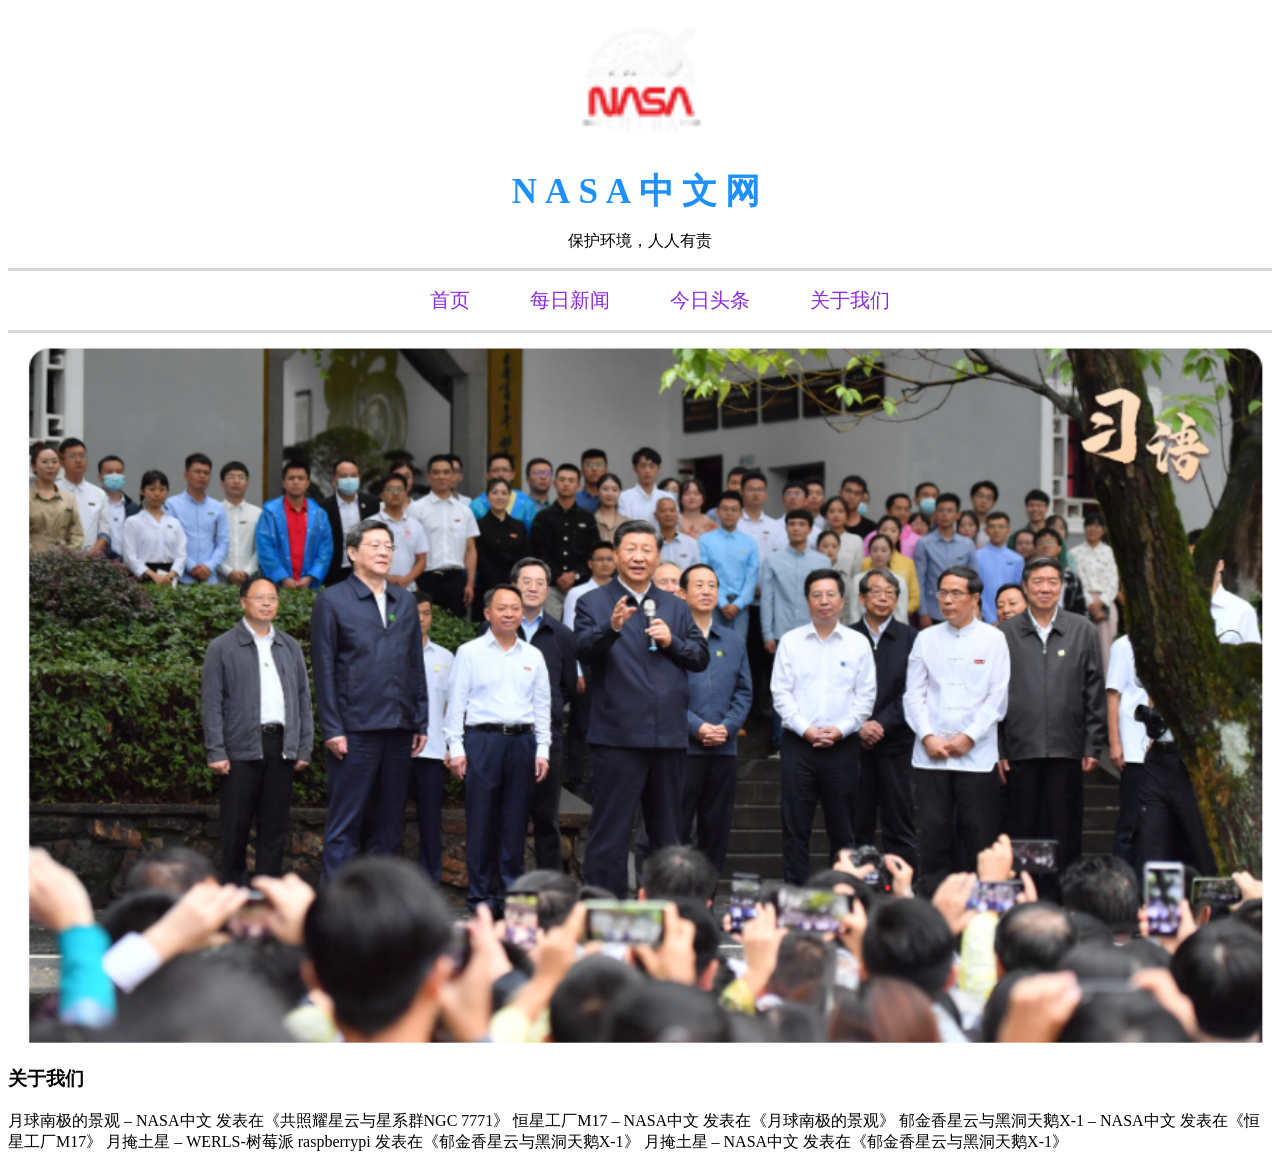
<file: src/main/resources/static/index.html>
<html>
    <head>
        <meta charset="UTF-8">
        <title>NASA中文网</title>
        <link rel="stylesheet" href="css/styles.css">
    </head>
    <body>
        <div class="logo">
            <img src="img/logo_white.png"/>
            <h4>NASA中文网</h4>
            <p>保护环境，人人有责</p>
        </div>


        <div class="nav">
            <ul>
                <li>
                    <a href="https://www.nasachina.cn/">首页</a>
                </li>

                <li>
                    <a href="https://www.nasachina.cn/">每日新闻</a>
                </li>

                <li>
                    <a href="https://www.nasachina.cn/">今日头条</a>
                </li>

                <li>
                    <a href="https://www.nasachina.cn/">关于我们</a>
                </li>
            </ul>
        </div>

        <div class="banner">
            <img src="img/1725167671638.jpg"/>
        </div>


        <div class="about">
            <h3>关于我们</h3>
            <p>月球南极的景观 – NASA中文 发表在《共照耀星云与星系群NGC 7771》
                恒星工厂M17 – NASA中文 发表在《月球南极的景观》
                郁金香星云与黑洞天鹅X-1 – NASA中文 发表在《恒星工厂M17》
                月掩土星 – WERLS-树莓派 raspberrypi 发表在《郁金香星云与黑洞天鹅X-1》
                月掩土星 – NASA中文 发表在《郁金香星云与黑洞天鹅X-1》</p>
        </div>
    </body>
</html>
</file>
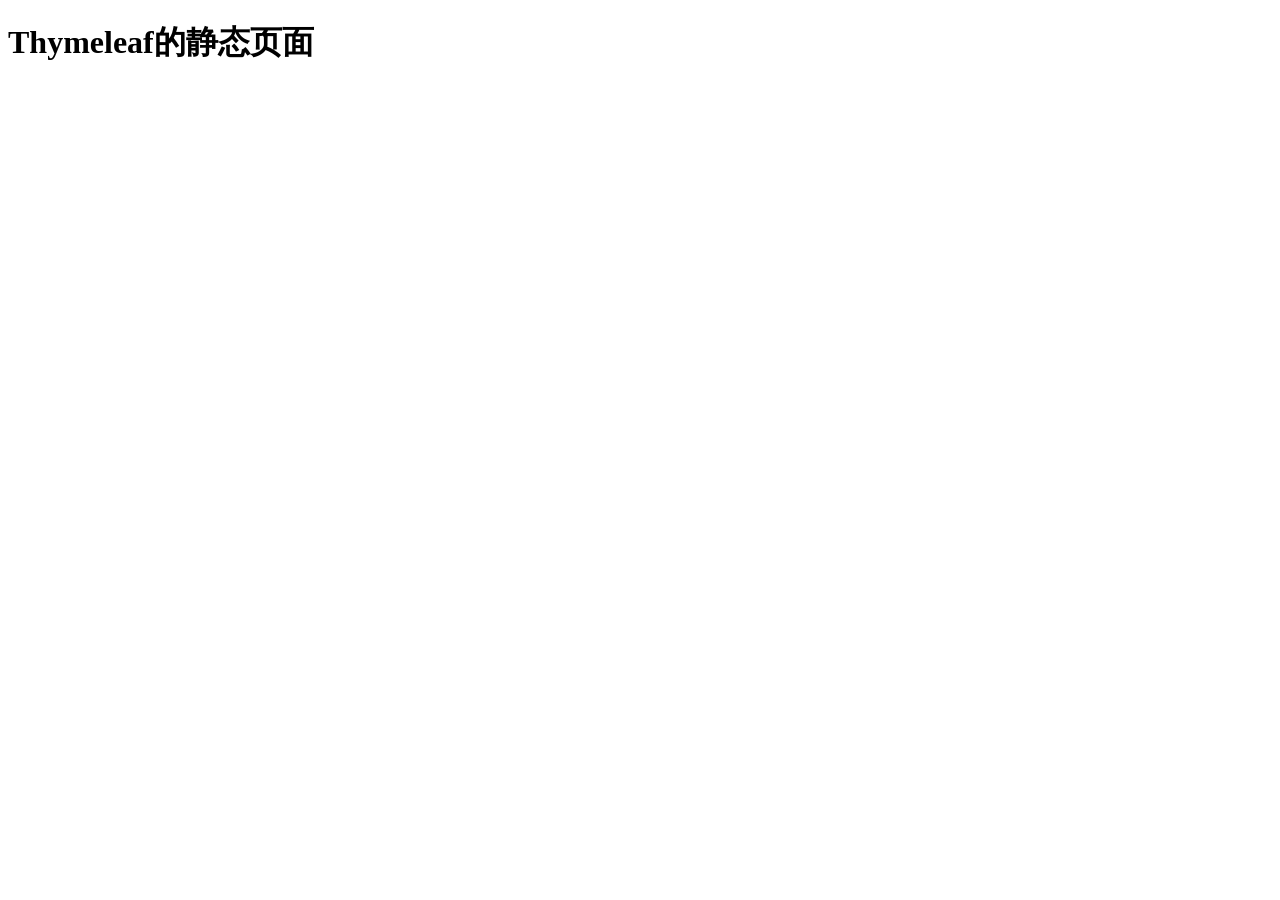
<file: src/main/resources/templates/demo1.html>
<!DOCTYPE html>
<html lang="en" xmlns:th="http://www.thymeleaf.org">
<head>
    <meta charset="UTF-8">
    <title>Title</title>
</head>
<body>
<h1 th:text="HelloThmeleaf">Thymeleaf的静态页面</h1>

</body>
</html>
</file>
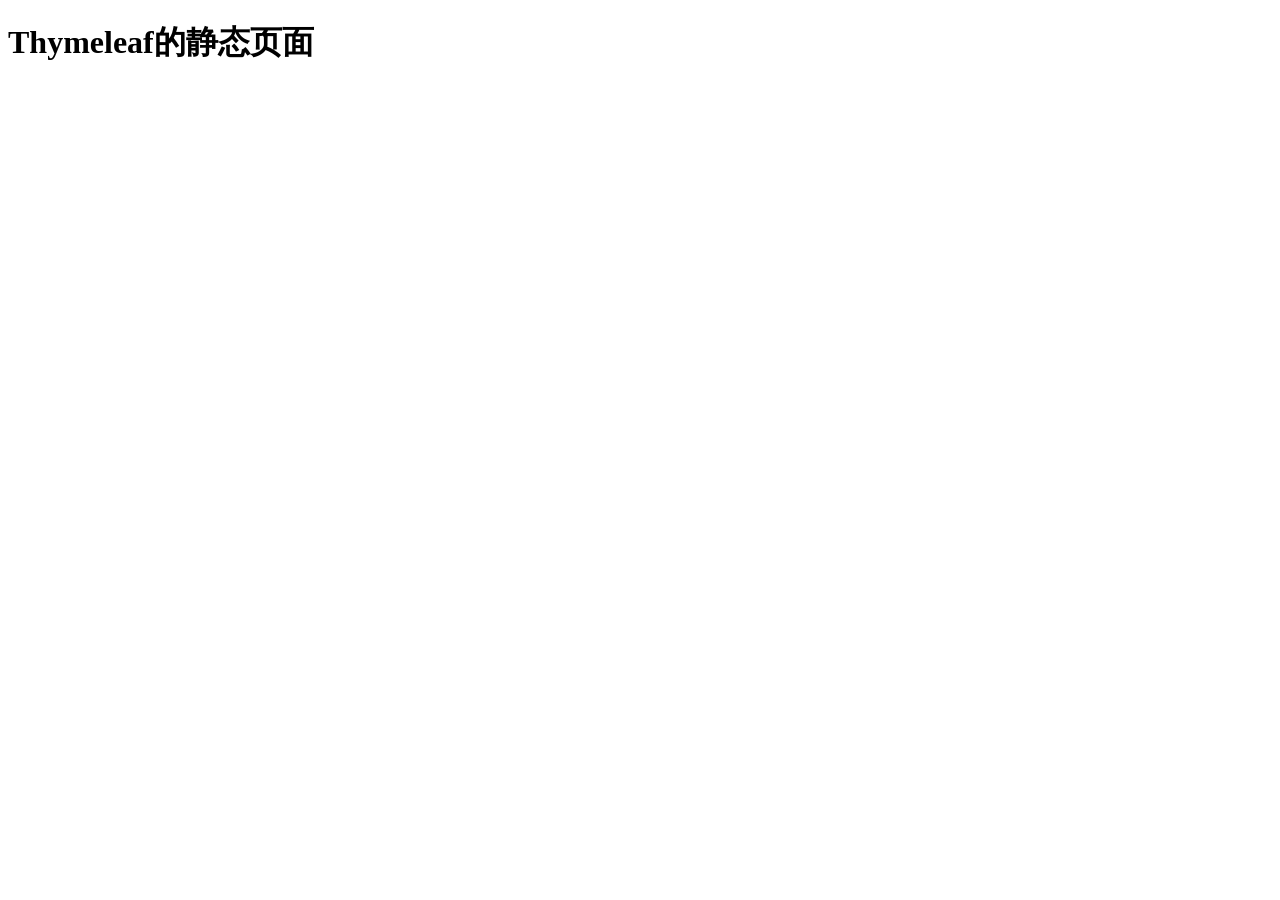
<file: src/main/resources/templates/demo2.html>
<!DOCTYPE html>
<html lang="en" xmlns:th="http://www.thymeleaf.org">
<head>
    <meta charset="UTF-8">
    <title>Title</title>
</head>
<body>
<h1 th:text="${thyme}">Thymeleaf的静态页面</h1>
</body>
</html>
</file>
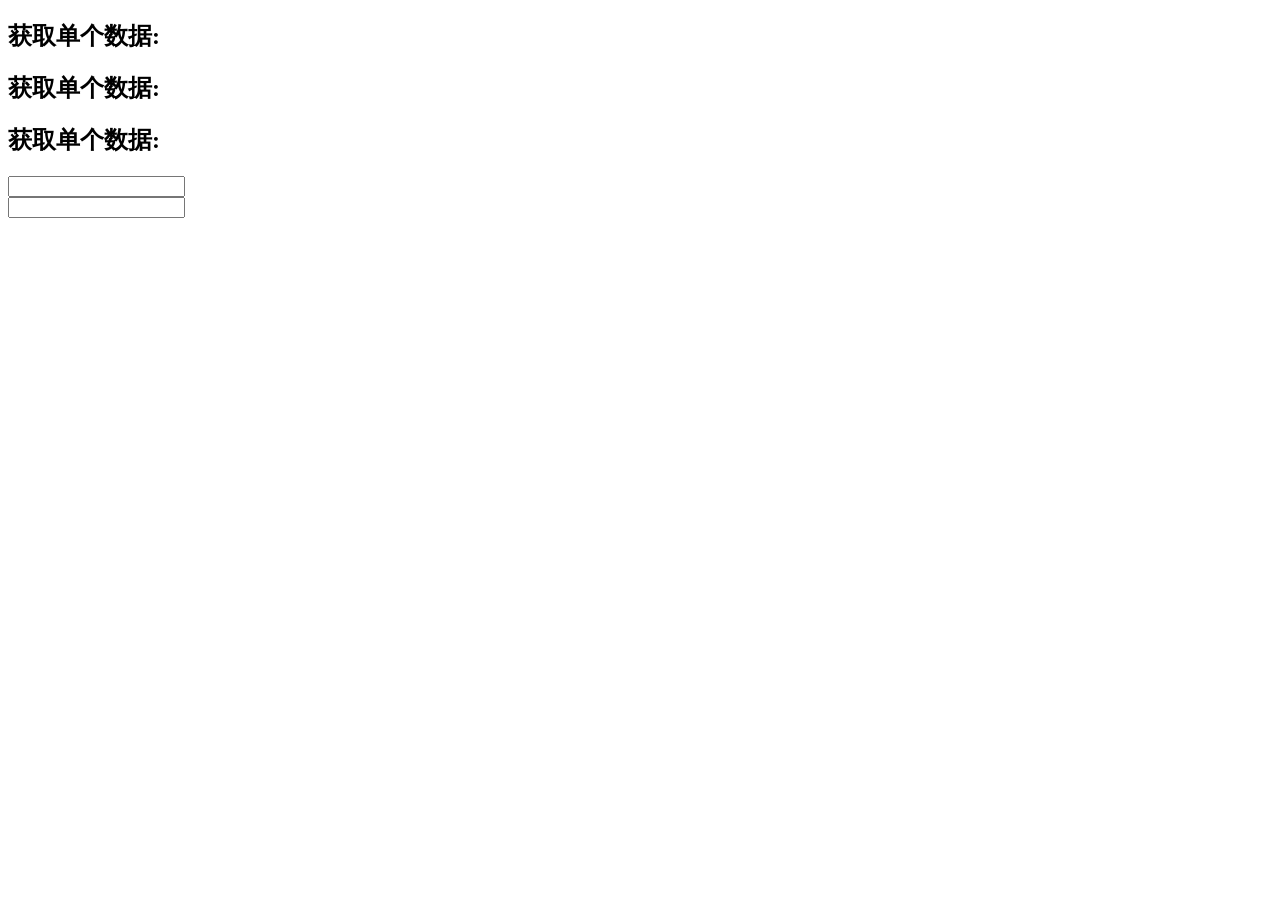
<file: src/main/resources/templates/demo3.html>
<!DOCTYPE html>
<html lang="en" xmlns:th="http://www.thymeleaf.org" >
<head>
    <meta charset="UTF-8">
    <title>Title</title>
</head>
<body>
<h2>获取单个数据: <span th:text="${name}"></span></h2>
<h2>获取单个数据: <span th:text="${age}"></span></h2>
<h2>获取单个数据: <span th:utext="${content}"></span></h2>
<input type="text" name="name" th:text="${name}"></br>
<input type="text" age="age" th:text="${age}">
</body>
</html>
</file>
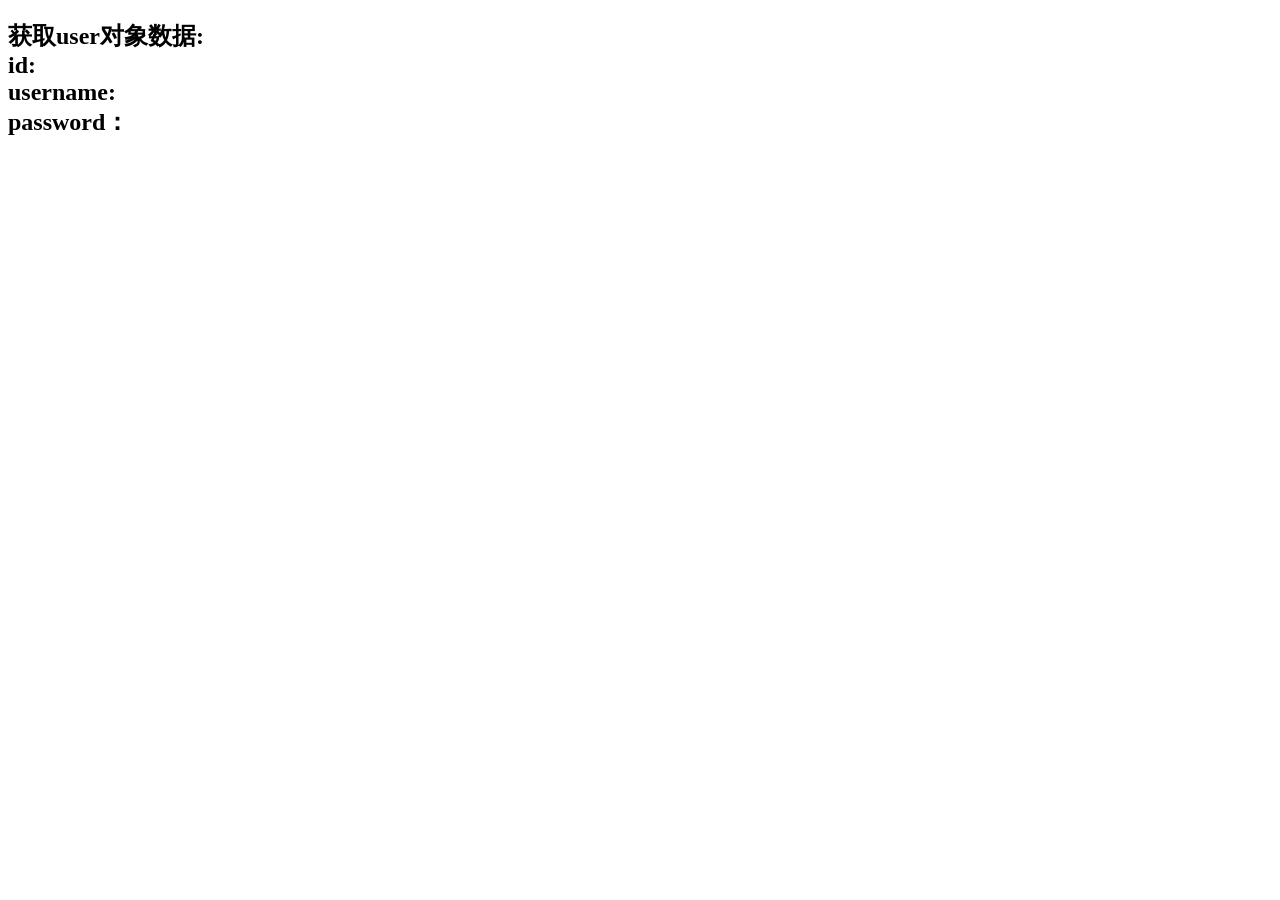
<file: src/main/resources/templates/demo4.html>
<!DOCTYPE html>
<html lang="en" xmlns:th="http://www.thymeleaf.org">
<head>
    <meta charset="UTF-8">
    <title>Title</title>
</head>
<body>
<h2>获取user对象数据:<br>
    id:<span th:text="${user.id}"></span><br>
    username:<span th:text="${user.username}"></span><br>
    password：<span th:text="${user.password}"></span>
</h2>
</body>
</html>
</file>
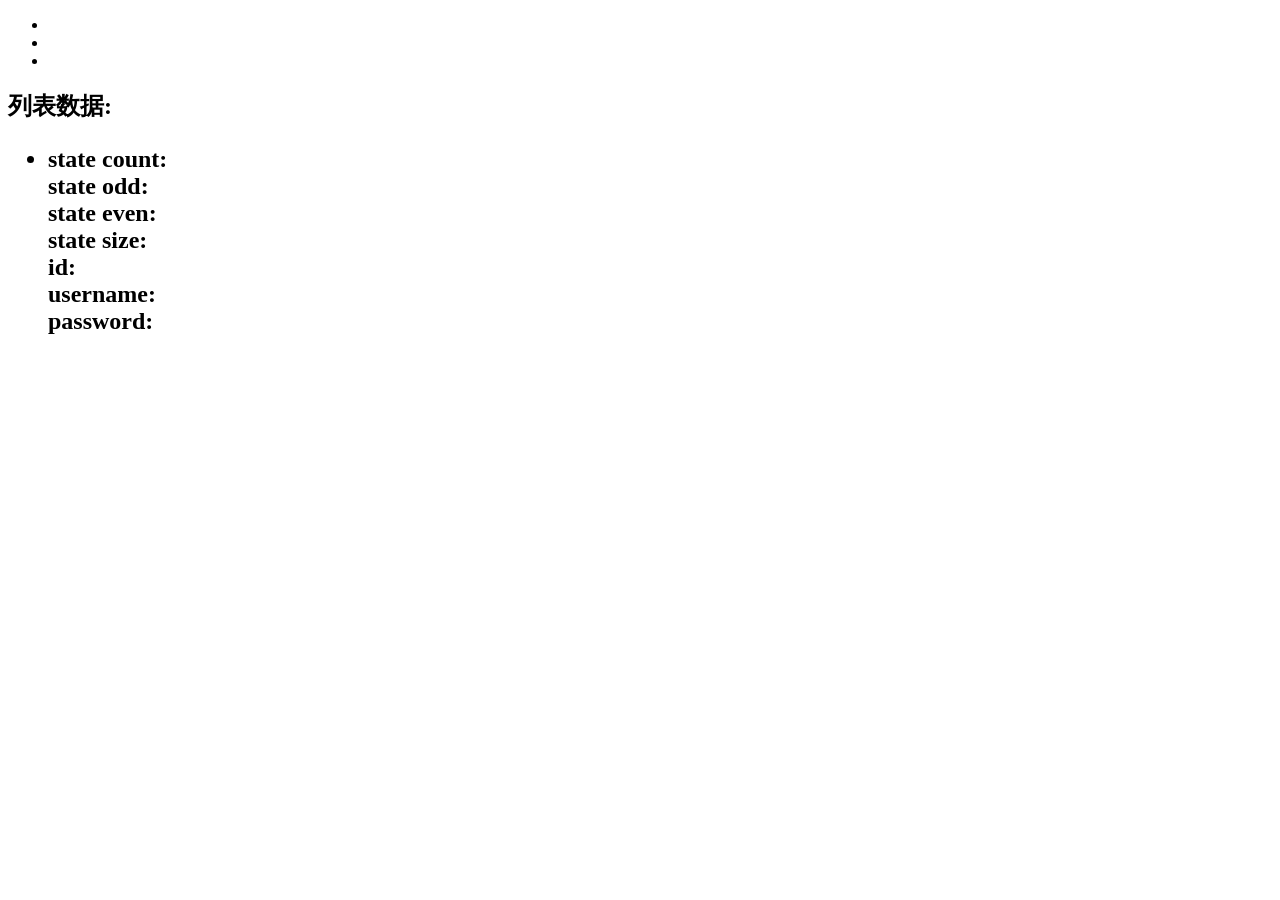
<file: src/main/resources/templates/demo5.html>
<!DOCTYPE html>
<html lang="en" xmlns:th="http://www.w3.org">
<!--<html lang="en" xmlns:th="http://www.thymeleaf.org">-->
<head>
    <meta charset="UTF-8">
    <title>Title</title>
</head>
<body>
<ul th:each="user:${userList}">
    <li th:text="${user.id}"></li>
    <li th:text="${user.username}"></li>
    <li th:text="${user.password}"></li>

</ul>

<h2>列表数据:<br>
    <ul>
        <li th:each="user,state:${userList}">
            <!--当前的遍历索引，从1开始-->
            state count:<span th:text="${state.count}"></span><br>
            <!--当前遍历是否为偶数次遍历-->
            state odd:<span th:text="${state.odd}"></span><br>
            <!--当前遍历是否为奇数次遍历-->
            state even:<span th:text="${state.even}"></span><br>
            <!--集合元素的总个数-->
            state size:<span th:text="${state.size}"></span><br>

            id:<span th:text="${user.id}"></span><br>
            username:<span th:text="${user.username}"></span><br>
            password:<span th:text="${user.password}"></span><br>
        </li>
    </ul>
</h2>
</body>
</html>
</file>
<file: src/main/resources/static/css/styles.css>
.logo{
    text-align: center;

}

.logo h4{
    font-size: 35px;
    color: dodgerblue;
    /*边距*/
    margin: 10px 0px 10px 0px;
    /*字间距*/
    letter-spacing: 8px;
}

.logo p{

}

.nav{
    border-top: 3px solid #cccc;
    border-bottom: 3px solid #cccc;
}

.nav ul{
    /*弹性布局*/
    display: flex;
    /*居中*/
    justify-content: center;

}

.nav ul li{
    list-style: none;
    /*边距，上右下左*/
    margin: 0px 30px;
}

.nav ul li a{
    /*a标签字体颜色*/
    color: blueviolet;
    /*字体大小*/
    font-size: 20px;
    /*下划线属性 a标签去除下划线*/
    text-decoration: none;
}

.banner{
    margin: auto;
    width: 1250px;
}
.banner img{
    width: 100%;
}
</file>
